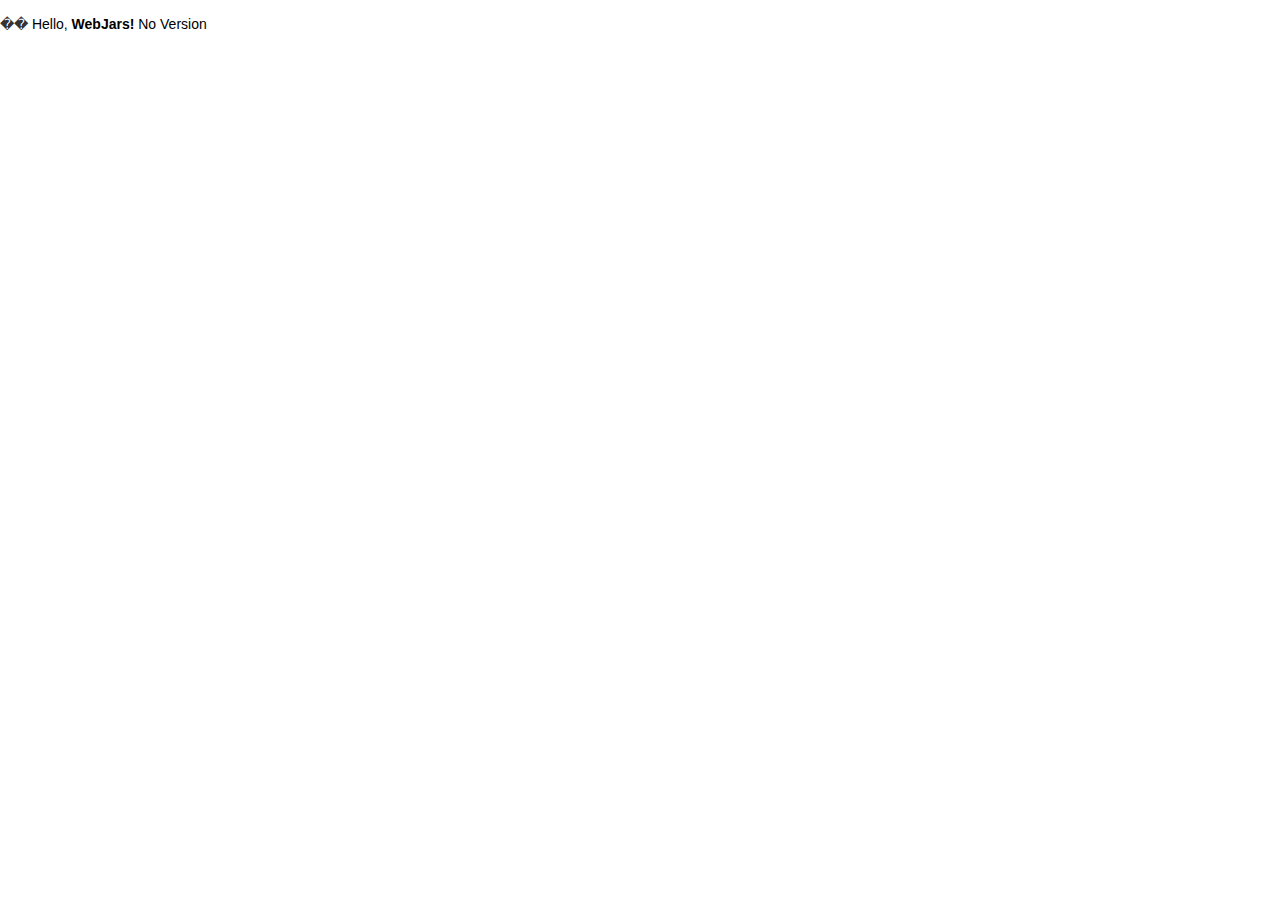
<file: bfjc/src/main/resources/static/webJars.html>
<!DOCTYPE html>
<html>  
    <head>  
        <!-- <script src="/webjars/jquery/jquery.min.js"></script>   
		<script src="/webjars/bootstrap/js/bootstrap.min.js"></script> 
		  <script src="/webjars/angularjs/angularjs.min.js"></script>
		<script src="/webjars/angular-ui-bootstrap/ui-bootstrap.min.js"></script>
         -->
          <script src="js/layui/layui.js"></script>
        <title>WebJars Demo</title>  
        <link rel="stylesheet" href="js/layui/css/layui.css" />  
    </head>  
    <body>  
        <div class="container"><br/>  
            <div class="alert alert-success">  
                <a href="#" class="close" data-dismiss="alert" aria-label="close">��</a>  
                Hello, <strong>WebJars!</strong> No Version 
            </div>  
        </div>  
    </body>  
</html>
</file>
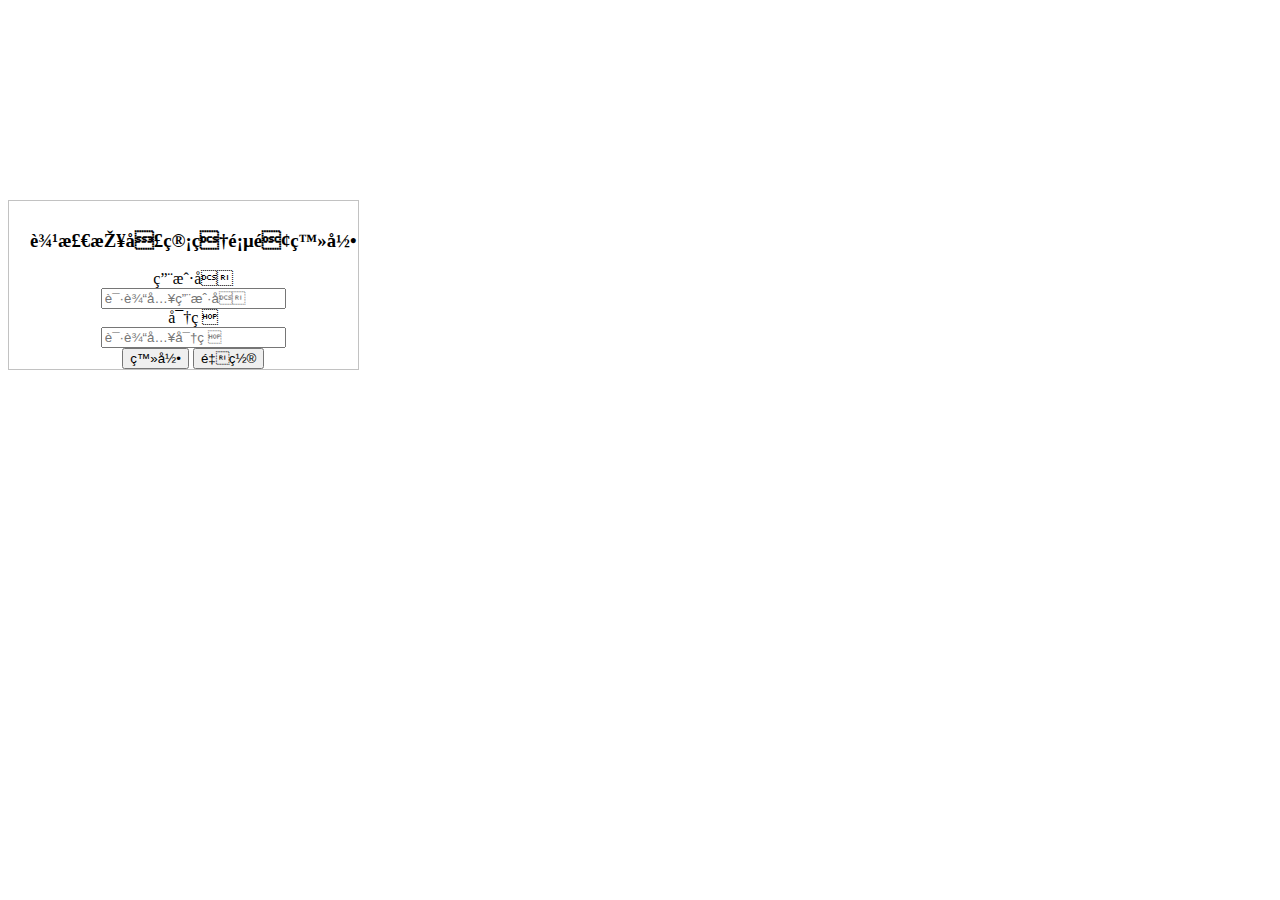
<file: bfjc/src/main/resources/templates/login.html>
<!DOCTYPE html>
<html xmlns:th="http://www.thymeleaf.org">
<head>
<meta content="text/html;charset=UTF-8" />
<meta http-equiv="X-UA_Compatible" content="IE=edge" />
<meta name="viewport" content="width=device-width,initial-scale=1" />

<title>登录页面</title>
<link th:href="@{/js/layui/css/layui.css}" rel="stylesheet" />
<script th:src="@{/js/layui/layui.js}"></script>
</head>
<body style="padding-top:15%;">
<div class="clear box layui-main layui-bg-gray" style="width:26%;text-align:center;border:1px solid #C2C2C2;padding-top:10px;padding-left:20px">
<form class="layui-form layui-form-pane" action="">
  <div class="layui-form-item">
      <h3>边检接口管理页面登录</h3>
  </div>
  <div class="layui-form-item">
    <label class="layui-form-label">用户名</label>
    <div class="layui-input-inline">
      <input type="text" name="userName" lay-verify="required|userName" autocomplete="off" placeholder="请输入用户名" class="layui-input"/>
    </div>
  </div>
  <div class="layui-form-item">
    <label class="layui-form-label">密码</label>
    <div class="layui-input-inline">
      <input type="password" name="pwd" lay-verify="required|pwd" autocomplete="off" placeholder="请输入密码" class="layui-input"/>
    </div>
  </div>  
	<div class="layui-form-item">
      <button  type="button" class="layui-btn btn-submit"  lay-submit="" lay-filter="commit">登录</button>
      <button type="reset" class="layui-btn layui-btn-danger btn-reset">重置</button>
  </div>  
  </form>
  </div>
  <script th:inline="javascript">
layui.use(['form'], function(){
  var form = layui.form,layer = layui.layer,$ = layui.$;
  //监听提交登录
  form.on('submit(commit)', function(formData){
	  $.ajax({
		  type: 'POST',
		  url: '../login',		  
		  dataType: 'json',
		  data: formData.field,
		  success: function(rs){
			  layer.alert(rs.message, {  
			      title: '登录信息'  
			  }) ;
			  if(rs.code=="001"){
				  location.href = "../";
			  }
			  
			   
		  }
		});
	    return false;	
  });
  
  //自定义验证规则
  form.verify({
	userName: function(value){
      if(value.length > 20){
        return '最多20个字符啊';
      }
    },
    pwd: [/(.+){3,12}$/, '密码必须3到12位']

  });

  
});
</script>
</body>
</html>
</file>
<file: bfjc/src/main/resources/static/js/layui/css/layui.css>
/** layui-v2.2.5 MIT License By https://www.layui.com */
 .layui-inline,img{display:inline-block;vertical-align:middle}h1,h2,h3,h4,h5,h6{font-weight:400}.layui-edge,.layui-header,.layui-inline,.layui-main{position:relative}.layui-btn,.layui-edge,.layui-inline,img{vertical-align:middle}.layui-btn,.layui-disabled,.layui-icon,.layui-unselect{-webkit-user-select:none;-ms-user-select:none;-moz-user-select:none}blockquote,body,button,dd,div,dl,dt,form,h1,h2,h3,h4,h5,h6,input,li,ol,p,pre,td,textarea,th,ul{margin:0;padding:0;-webkit-tap-highlight-color:rgba(0,0,0,0)}a:active,a:hover{outline:0}img{border:none}li{list-style:none}table{border-collapse:collapse;border-spacing:0}h4,h5,h6{font-size:100%}button,input,optgroup,option,select,textarea{font-family:inherit;font-size:inherit;font-style:inherit;font-weight:inherit;outline:0}pre{white-space:pre-wrap;white-space:-moz-pre-wrap;white-space:-pre-wrap;white-space:-o-pre-wrap;word-wrap:break-word}body{line-height:24px;font:14px Helvetica Neue,Helvetica,PingFang SC,\5FAE\8F6F\96C5\9ED1,Tahoma,Arial,sans-serif}hr{height:1px;margin:10px 0;border:0;clear:both}a{color:#333;text-decoration:none}a:hover{color:#777}a cite{font-style:normal;*cursor:pointer}.layui-border-box,.layui-border-box *{box-sizing:border-box}.layui-box,.layui-box *{box-sizing:content-box}.layui-clear{clear:both;*zoom:1}.layui-clear:after{content:'\20';clear:both;*zoom:1;display:block;height:0}.layui-inline{*display:inline;*zoom:1}.layui-edge{display:inline-block;width:0;height:0;border-width:6px;border-style:dashed;border-color:transparent;overflow:hidden}.layui-edge-top{top:-4px;border-bottom-color:#999;border-bottom-style:solid}.layui-edge-right{border-left-color:#999;border-left-style:solid}.layui-edge-bottom{top:2px;border-top-color:#999;border-top-style:solid}.layui-edge-left{border-right-color:#999;border-right-style:solid}.layui-elip{text-overflow:ellipsis;overflow:hidden;white-space:nowrap}.layui-disabled,.layui-disabled:hover{color:#d2d2d2!important;cursor:not-allowed!important}.layui-circle{border-radius:100%}.layui-show{display:block!important}.layui-hide{display:none!important}@font-face{font-family:layui-icon;src:url(../font/iconfont.eot?v=220);src:url(../font/iconfont.eot?v=220#iefix) format('embedded-opentype'),url(../font/iconfont.svg?v=220#iconfont) format('svg'),url(../font/iconfont.woff?v=220) format('woff'),url(../font/iconfont.ttf?v=220) format('truetype')}.layui-icon{font-family:layui-icon!important;font-size:16px;font-style:normal;-webkit-font-smoothing:antialiased;-moz-osx-font-smoothing:grayscale}.layui-icon-duihua:before{content:"\e611"}.layui-icon-shezhi:before{content:"\e614"}.layui-icon-yinshenim:before{content:"\e60f"}.layui-icon-search:before{content:"\e615"}.layui-icon-fenxiang1:before{content:"\e641"}.layui-icon-shezhi1:before{content:"\e620"}.layui-icon-yinqing:before{content:"\e628"}.layui-icon-yuejuancuohao:before{content:"\1006"}.layui-icon-cuo:before{content:"\1007"}.layui-icon-baobiao:before{content:"\e629"}.layui-icon-star:before{content:"\e600"}.layui-icon-yuandian:before{content:"\e617"}.layui-icon-chat:before{content:"\e606"}.layui-icon-logo:before{content:"\e609"}.layui-icon-list:before{content:"\e60a"}.layui-icon-tubiao:before{content:"\e62c"}.layui-icon-right:before{content:"\1005"}.layui-icon-huanfu2:before{content:"\e61b"}.layui-icon-On-line:before{content:"\e610"}.layui-icon-biaoge:before{content:"\e62d"}.layui-icon-youyou:before{content:"\e602"}.layui-icon-zuozuo:before{content:"\e603"}.layui-icon-cart-simple:before{content:"\e698"}.layui-icon-cry:before{content:"\e69c"}.layui-icon-smile:before{content:"\e6af"}.layui-icon-survey:before{content:"\e6b2"}.layui-icon-tree:before{content:"\e62e"}.layui-icon-iconfont17:before{content:"\e62f"}.layui-icon-tianjia:before{content:"\e61f"}.layui-icon-xiazai:before{content:"\e601"}.layui-icon-xuanzemoban48:before{content:"\e630"}.layui-icon-gongju:before{content:"\e631"}.layui-icon-face-surprised:before{content:"\e664"}.layui-icon-bianji:before{content:"\e642"}.layui-icon-speaker:before{content:"\e645"}.layui-icon-xiangxia:before{content:"\e61a"}.layui-icon-wenjian:before{content:"\e621"}.layui-icon-layouts:before{content:"\e632"}.layui-icon-duigou:before{content:"\e618"}.layui-icon-tianjia1:before{content:"\e608"}.layui-icon-yaoyaozhibofanye:before{content:"\e633"}.layui-icon-read:before{content:"\e705"}.layui-icon-404:before{content:"\e61c"}.layui-icon-lunbozutu:before{content:"\e634"}.layui-icon-help:before{content:"\e607"}.layui-icon-daima1:before{content:"\e635"}.layui-icon-jinshui:before{content:"\e636"}.layui-icon-find-fill:before{content:"\e670"}.layui-icon-about:before{content:"\e60b"}.layui-icon-location:before{content:"\e715"}.layui-icon-xiangshang:before{content:"\e619"}.layui-icon-pause:before{content:"\e651"}.layui-icon-riqi:before{content:"\e637"}.layui-icon-uploadfile:before{content:"\e61d"}.layui-icon-delete:before{content:"\e640"}.layui-icon-play:before{content:"\e652"}.layui-icon-top:before{content:"\e604"}.layui-icon-haoyouqingqiu:before{content:"\e612"}.layui-icon-weibiaoti1:before{content:"\e605"}.layui-icon-chuangkou:before{content:"\e638"}.layui-icon-comiisbiaoqing:before{content:"\e60c"}.layui-icon-zhengque:before{content:"\e616"}.layui-icon-dollar:before{content:"\e659"}.layui-icon-iconfontwodehaoyou:before{content:"\e613"}.layui-icon-wenjianxiazai:before{content:"\e61e"}.layui-icon-tupian:before{content:"\e60d"}.layui-icon-lianjie:before{content:"\e64c"}.layui-icon-diamond:before{content:"\e735"}.layui-icon-jilu:before{content:"\e60e"}.layui-icon-liucheng:before{content:"\e622"}.layui-icon-fontstrikethrough:before{content:"\e64f"}.layui-icon-unlink:before{content:"\e64d"}.layui-icon-bianjiwenzi:before{content:"\e639"}.layui-icon-sanjiao:before{content:"\e623"}.layui-icon-danxuankuanghouxuan:before{content:"\e63f"}.layui-icon-danxuankuangxuanzhong:before{content:"\e643"}.layui-icon-juzhongduiqi:before{content:"\e647"}.layui-icon-youduiqi:before{content:"\e648"}.layui-icon-zuoduiqi:before{content:"\e649"}.layui-icon-gongsisvgtubiaozongji22:before{content:"\e626"}.layui-icon-gongsisvgtubiaozongji23:before{content:"\e627"}.layui-icon-refresh-2:before{content:"\1002"}.layui-icon-loading-1:before{content:"\e63e"}.layui-icon-return:before{content:"\e65c"}.layui-icon-jiacu:before{content:"\e62b"}.layui-icon-uploading:before{content:"\e67c"}.layui-icon-liaotianduihuaimgoutong:before{content:"\e63a"}.layui-icon-video:before{content:"\e6ed"}.layui-icon-headset:before{content:"\e6fc"}.layui-icon-wenjianjiafan:before{content:"\e624"}.layui-icon-shouji:before{content:"\e63b"}.layui-icon-tianjia2:before{content:"\e654"}.layui-icon-wenjianjia:before{content:"\e7a0"}.layui-icon-biaoqing:before{content:"\e650"}.layui-icon-html:before{content:"\e64b"}.layui-icon-biaodan:before{content:"\e63c"}.layui-icon-cart:before{content:"\e657"}.layui-icon-camera-fill:before{content:"\e65d"}.layui-icon-25:before{content:"\e62a"}.layui-icon-emwdaima:before{content:"\e64e"}.layui-icon-fire:before{content:"\e756"}.layui-icon-set:before{content:"\e716"}.layui-icon-zitixiahuaxian:before{content:"\e646"}.layui-icon-sanjiao1:before{content:"\e625"}.layui-icon-tips:before{content:"\e702"}.layui-icon-tupian-copy-copy:before{content:"\e64a"}.layui-icon-more-vertical:before{content:"\e671"}.layui-icon-zhuti2:before{content:"\e66c"}.layui-icon-loading:before{content:"\e63d"}.layui-icon-xieti:before{content:"\e644"}.layui-icon-refresh-1:before{content:"\e666"}.layui-icon-rmb:before{content:"\e65e"}.layui-icon-home:before{content:"\e68e"}.layui-icon-user:before{content:"\e770"}.layui-icon-notice:before{content:"\e667"}.layui-icon-voice:before{content:"\e688"}.layui-icon-download:before{content:"\e681"}.layui-icon-snowflake:before{content:"\e6b1"}.layui-icon-yemian1:before{content:"\e655"}.layui-icon-template:before{content:"\e663"}.layui-icon-auz:before{content:"\e672"}.layui-icon-console:before{content:"\e665"}.layui-icon-app:before{content:"\e653"}.layui-icon-xiayiye:before{content:"\e65a"}.layui-icon-website:before{content:"\e7ae"}.layui-icon-xiayiye1:before{content:"\e65b"}.layui-icon-component:before{content:"\e857"}.layui-icon-more:before{content:"\e65f"}.layui-icon-shrink-right:before{content:"\e668"}.layui-icon-spread-left:before{content:"\e66b"}.layui-icon-camera:before{content:"\e660"}.layui-icon-note:before{content:"\e66e"}.layui-icon-refresh:before{content:"\e669"}.layui-icon-nv:before{content:"\e661"}.layui-icon-nan:before{content:"\e662"}.layui-icon-senior:before{content:"\e674"}.layui-icon-theme:before{content:"\e66a"}.layui-icon-tread:before{content:"\e6c5"}.layui-icon-praise:before{content:"\e6c6"}.layui-icon-star-fill:before{content:"\e658"}.layui-icon-template-1:before{content:"\e656"}.layui-icon-loading-2:before{content:"\e66d"}.layui-main{width:1140px;margin:0 auto}.layui-header{z-index:1000;height:60px}.layui-header a:hover{transition:all .5s;-webkit-transition:all .5s}.layui-side{position:fixed;top:0;bottom:0;z-index:999;width:200px;overflow-x:hidden}.layui-side-scroll{width:220px;height:100%;overflow-x:hidden}.layui-body{position:absolute;left:0px;right:0;top:0;bottom:0;z-index:998;width:auto;overflow:hidden;overflow-y:auto;overflow-x:auto;box-sizing:border-box}.layui-layout-body{overflow:hidden}.layui-layout-admin .layui-header{background-color:#23262E}.layui-layout-admin .layui-side{top:60px;width:200px;overflow-x:hidden}.layui-layout-admin .layui-body{top:60px;bottom:44px}.layui-layout-admin .layui-main{width:auto;margin:0 15px}.layui-layout-admin .layui-footer{position:fixed;left:0px;right:0;bottom:0;height:44px;line-height:44px;padding:0 15px;background-color:#eee}.layui-layout-admin .layui-logo{position:absolute;left:0;top:0;width:200px;height:100%;line-height:60px;text-align:center;color:#009688;font-size:16px}.layui-layout-admin .layui-header .layui-nav{background:0 0}.layui-layout-left{position:absolute!important;left:200px;top:0}.layui-layout-right{position:absolute!important;right:0;top:0}.layui-container{position:relative;margin:0 auto;padding:0 15px;box-sizing:border-box}.layui-fluid{position:relative;margin:0 auto;padding:0 15px}.layui-row:after,.layui-row:before{content:'';display:block;clear:both}.layui-col-lg1,.layui-col-lg10,.layui-col-lg11,.layui-col-lg12,.layui-col-lg2,.layui-col-lg3,.layui-col-lg4,.layui-col-lg5,.layui-col-lg6,.layui-col-lg7,.layui-col-lg8,.layui-col-lg9,.layui-col-md1,.layui-col-md10,.layui-col-md11,.layui-col-md12,.layui-col-md2,.layui-col-md3,.layui-col-md4,.layui-col-md5,.layui-col-md6,.layui-col-md7,.layui-col-md8,.layui-col-md9,.layui-col-sm1,.layui-col-sm10,.layui-col-sm11,.layui-col-sm12,.layui-col-sm2,.layui-col-sm3,.layui-col-sm4,.layui-col-sm5,.layui-col-sm6,.layui-col-sm7,.layui-col-sm8,.layui-col-sm9,.layui-col-xs1,.layui-col-xs10,.layui-col-xs11,.layui-col-xs12,.layui-col-xs2,.layui-col-xs3,.layui-col-xs4,.layui-col-xs5,.layui-col-xs6,.layui-col-xs7,.layui-col-xs8,.layui-col-xs9{position:relative;display:block;box-sizing:border-box}.layui-col-xs1,.layui-col-xs10,.layui-col-xs11,.layui-col-xs12,.layui-col-xs2,.layui-col-xs3,.layui-col-xs4,.layui-col-xs5,.layui-col-xs6,.layui-col-xs7,.layui-col-xs8,.layui-col-xs9{float:left}.layui-col-xs1{width:8.33333333%}.layui-col-xs2{width:16.66666667%}.layui-col-xs3{width:25%}.layui-col-xs4{width:33.33333333%}.layui-col-xs5{width:41.66666667%}.layui-col-xs6{width:50%}.layui-col-xs7{width:58.33333333%}.layui-col-xs8{width:66.66666667%}.layui-col-xs9{width:75%}.layui-col-xs10{width:83.33333333%}.layui-col-xs11{width:91.66666667%}.layui-col-xs12{width:100%}.layui-col-xs-offset1{margin-left:8.33333333%}.layui-col-xs-offset2{margin-left:16.66666667%}.layui-col-xs-offset3{margin-left:25%}.layui-col-xs-offset4{margin-left:33.33333333%}.layui-col-xs-offset5{margin-left:41.66666667%}.layui-col-xs-offset6{margin-left:50%}.layui-col-xs-offset7{margin-left:58.33333333%}.layui-col-xs-offset8{margin-left:66.66666667%}.layui-col-xs-offset9{margin-left:75%}.layui-col-xs-offset10{margin-left:83.33333333%}.layui-col-xs-offset11{margin-left:91.66666667%}.layui-col-xs-offset12{margin-left:100%}@media screen and (max-width:768px){.layui-hide-xs{display:none!important}.layui-show-xs-block{display:block!important}.layui-show-xs-inline{display:inline!important}.layui-show-xs-inline-block{display:inline-block!important}}@media screen and (min-width:768px){.layui-container{width:750px}.layui-hide-sm{display:none!important}.layui-show-sm-block{display:block!important}.layui-show-sm-inline{display:inline!important}.layui-show-sm-inline-block{display:inline-block!important}.layui-col-sm1,.layui-col-sm10,.layui-col-sm11,.layui-col-sm12,.layui-col-sm2,.layui-col-sm3,.layui-col-sm4,.layui-col-sm5,.layui-col-sm6,.layui-col-sm7,.layui-col-sm8,.layui-col-sm9{float:left}.layui-col-sm1{width:8.33333333%}.layui-col-sm2{width:16.66666667%}.layui-col-sm3{width:25%}.layui-col-sm4{width:33.33333333%}.layui-col-sm5{width:41.66666667%}.layui-col-sm6{width:50%}.layui-col-sm7{width:58.33333333%}.layui-col-sm8{width:66.66666667%}.layui-col-sm9{width:75%}.layui-col-sm10{width:83.33333333%}.layui-col-sm11{width:91.66666667%}.layui-col-sm12{width:100%}.layui-col-sm-offset1{margin-left:8.33333333%}.layui-col-sm-offset2{margin-left:16.66666667%}.layui-col-sm-offset3{margin-left:25%}.layui-col-sm-offset4{margin-left:33.33333333%}.layui-col-sm-offset5{margin-left:41.66666667%}.layui-col-sm-offset6{margin-left:50%}.layui-col-sm-offset7{margin-left:58.33333333%}.layui-col-sm-offset8{margin-left:66.66666667%}.layui-col-sm-offset9{margin-left:75%}.layui-col-sm-offset10{margin-left:83.33333333%}.layui-col-sm-offset11{margin-left:91.66666667%}.layui-col-sm-offset12{margin-left:100%}}@media screen and (min-width:992px){.layui-container{width:970px}.layui-hide-md{display:none!important}.layui-show-md-block{display:block!important}.layui-show-md-inline{display:inline!important}.layui-show-md-inline-block{display:inline-block!important}.layui-col-md1,.layui-col-md10,.layui-col-md11,.layui-col-md12,.layui-col-md2,.layui-col-md3,.layui-col-md4,.layui-col-md5,.layui-col-md6,.layui-col-md7,.layui-col-md8,.layui-col-md9{float:left}.layui-col-md1{width:8.33333333%}.layui-col-md2{width:16.66666667%}.layui-col-md3{width:25%}.layui-col-md4{width:33.33333333%}.layui-col-md5{width:41.66666667%}.layui-col-md6{width:50%}.layui-col-md7{width:58.33333333%}.layui-col-md8{width:66.66666667%}.layui-col-md9{width:75%}.layui-col-md10{width:83.33333333%}.layui-col-md11{width:91.66666667%}.layui-col-md12{width:100%}.layui-col-md-offset1{margin-left:8.33333333%}.layui-col-md-offset2{margin-left:16.66666667%}.layui-col-md-offset3{margin-left:25%}.layui-col-md-offset4{margin-left:33.33333333%}.layui-col-md-offset5{margin-left:41.66666667%}.layui-col-md-offset6{margin-left:50%}.layui-col-md-offset7{margin-left:58.33333333%}.layui-col-md-offset8{margin-left:66.66666667%}.layui-col-md-offset9{margin-left:75%}.layui-col-md-offset10{margin-left:83.33333333%}.layui-col-md-offset11{margin-left:91.66666667%}.layui-col-md-offset12{margin-left:100%}}@media screen and (min-width:1200px){.layui-container{width:1170px}.layui-hide-lg{display:none!important}.layui-show-lg-block{display:block!important}.layui-show-lg-inline{display:inline!important}.layui-show-lg-inline-block{display:inline-block!important}.layui-col-lg1,.layui-col-lg10,.layui-col-lg11,.layui-col-lg12,.layui-col-lg2,.layui-col-lg3,.layui-col-lg4,.layui-col-lg5,.layui-col-lg6,.layui-col-lg7,.layui-col-lg8,.layui-col-lg9{float:left}.layui-col-lg1{width:8.33333333%}.layui-col-lg2{width:16.66666667%}.layui-col-lg3{width:25%}.layui-col-lg4{width:33.33333333%}.layui-col-lg5{width:41.66666667%}.layui-col-lg6{width:50%}.layui-col-lg7{width:58.33333333%}.layui-col-lg8{width:66.66666667%}.layui-col-lg9{width:75%}.layui-col-lg10{width:83.33333333%}.layui-col-lg11{width:91.66666667%}.layui-col-lg12{width:100%}.layui-col-lg-offset1{margin-left:8.33333333%}.layui-col-lg-offset2{margin-left:16.66666667%}.layui-col-lg-offset3{margin-left:25%}.layui-col-lg-offset4{margin-left:33.33333333%}.layui-col-lg-offset5{margin-left:41.66666667%}.layui-col-lg-offset6{margin-left:50%}.layui-col-lg-offset7{margin-left:58.33333333%}.layui-col-lg-offset8{margin-left:66.66666667%}.layui-col-lg-offset9{margin-left:75%}.layui-col-lg-offset10{margin-left:83.33333333%}.layui-col-lg-offset11{margin-left:91.66666667%}.layui-col-lg-offset12{margin-left:100%}}.layui-col-space1{margin:-.5px}.layui-col-space1>*{padding:.5px}.layui-col-space3{margin:-1.5px}.layui-col-space3>*{padding:1.5px}.layui-col-space5{margin:-2.5px}.layui-col-space5>*{padding:2.5px}.layui-col-space8{margin:-3.5px}.layui-col-space8>*{padding:3.5px}.layui-col-space10{margin:-5px}.layui-col-space10>*{padding:5px}.layui-col-space12{margin:-6px}.layui-col-space12>*{padding:6px}.layui-col-space15{margin:-7.5px}.layui-col-space15>*{padding:7.5px}.layui-col-space18{margin:-9px}.layui-col-space18>*{padding:9px}.layui-col-space20{margin:-10px}.layui-col-space20>*{padding:10px}.layui-col-space22{margin:-11px}.layui-col-space22>*{padding:11px}.layui-col-space25{margin:-12.5px}.layui-col-space25>*{padding:12.5px}.layui-col-space30{margin:-15px}.layui-col-space30>*{padding:15px}.layui-btn,.layui-input,.layui-select,.layui-textarea,.layui-upload-button{outline:0;-webkit-appearance:none;transition:all .3s;-webkit-transition:all .3s;box-sizing:border-box}.layui-elem-quote{margin-bottom:10px;padding:15px;line-height:22px;border-left:5px solid #009688;border-radius:0 2px 2px 0;background-color:#f2f2f2}.layui-quote-nm{border-style:solid;border-width:1px 1px 1px 5px;background:0 0}.layui-elem-field{margin-bottom:10px;padding:0;border-width:1px;border-style:solid}.layui-elem-field legend{margin-left:20px;padding:0 10px;font-size:20px;font-weight:300}.layui-field-title{margin:10px 0 20px;border-width:1px 0 0}.layui-field-box{padding:10px 15px}.layui-field-title .layui-field-box{padding:10px 0}.layui-progress{position:relative;height:6px;border-radius:20px;background-color:#e2e2e2}.layui-progress-bar{position:absolute;left:0;top:0;width:0;max-width:100%;height:6px;border-radius:20px;text-align:right;background-color:#5FB878;transition:all .3s;-webkit-transition:all .3s}.layui-progress-big,.layui-progress-big .layui-progress-bar{height:18px;line-height:18px}.layui-progress-text{position:relative;top:-20px;line-height:18px;font-size:12px;color:#666}.layui-progress-big .layui-progress-text{position:static;padding:0 10px;color:#fff}.layui-collapse{border-width:1px;border-style:solid;border-radius:2px}.layui-colla-content,.layui-colla-item{border-top-width:1px;border-top-style:solid}.layui-colla-item:first-child{border-top:none}.layui-colla-title{position:relative;height:42px;line-height:42px;padding:0 15px 0 35px;color:#333;background-color:#f2f2f2;cursor:pointer;font-size:14px}.layui-colla-content{display:none;padding:10px 15px;line-height:22px;color:#666}.layui-colla-icon{position:absolute;left:15px;top:0;font-size:14px}.layui-card-body,.layui-card-header,.layui-form-label,.layui-form-mid,.layui-form-select,.layui-input-block,.layui-input-inline,.layui-textarea{position:relative}.layui-card{margin-bottom:15px;border-radius:2px;background-color:#fff;box-shadow:0 1px 2px 0 rgba(0,0,0,.05)}.layui-card:last-child{margin-bottom:0}.layui-card-header{height:42px;line-height:42px;padding:0 15px;border-bottom:1px solid #f6f6f6;color:#333;border-radius:2px 2px 0 0;font-size:14px}.layui-bg-black,.layui-bg-blue,.layui-bg-cyan,.layui-bg-green,.layui-bg-orange,.layui-bg-red{color:#fff!important}.layui-card-body{padding:10px 15px;line-height:24px}.layui-card-body .layui-table{margin:5px 0}.layui-card .layui-tab{margin:0}.layui-panel-window{position:relative;padding:15px;border-radius:0;border-top:5px solid #E6E6E6;background-color:#fff}.layui-bg-red{background-color:#FF5722!important}.layui-bg-orange{background-color:#FFB800!important}.layui-bg-green{background-color:#009688!important}.layui-bg-cyan{background-color:#2F4056!important}.layui-bg-blue{background-color:#1E9FFF!important}.layui-bg-black{background-color:#393D49!important}.layui-bg-gray{background-color:#eee!important;color:#666!important}.layui-badge-rim,.layui-colla-content,.layui-colla-item,.layui-collapse,.layui-elem-field,.layui-form-pane .layui-form-item[pane],.layui-form-pane .layui-form-label,.layui-input,.layui-layedit,.layui-layedit-tool,.layui-quote-nm,.layui-select,.layui-tab-bar,.layui-tab-card,.layui-tab-title,.layui-tab-title .layui-this:after,.layui-textarea{border-color:#e6e6e6}.layui-timeline-item:before,hr{background-color:#e6e6e6}.layui-text{line-height:22px;font-size:14px;color:#666}.layui-text h1,.layui-text h2,.layui-text h3{font-weight:500;color:#333}.layui-text h1{font-size:30px}.layui-text h2{font-size:24px}.layui-text h3{font-size:18px}.layui-text a:not(.layui-btn){color:#01AAED}.layui-text a:not(.layui-btn):hover{text-decoration:underline}.layui-text ul{padding:5px 0 5px 15px}.layui-text ul li{margin-top:5px;list-style-type:disc}.layui-text em,.layui-word-aux{color:#999!important;padding:0 5px!important}.layui-btn{display:inline-block;height:38px;line-height:38px;padding:0 18px;background-color:#009688;color:#fff;white-space:nowrap;text-align:center;font-size:14px;border:none;border-radius:2px;cursor:pointer}.layui-btn:hover{opacity:.8;filter:alpha(opacity=80);color:#fff}.layui-btn:active{opacity:1;filter:alpha(opacity=100)}.layui-btn+.layui-btn{margin-left:10px}.layui-btn-container{font-size:0}.layui-btn-container .layui-btn{margin-right:10px;margin-bottom:10px}.layui-btn-container .layui-btn+.layui-btn{margin-left:0}.layui-table .layui-btn-container .layui-btn{margin-bottom:9px}.layui-btn-radius{border-radius:100px}.layui-btn .layui-icon{margin-right:3px;font-size:18px;vertical-align:bottom;vertical-align:middle\9}.layui-btn-primary{border:1px solid #C9C9C9;background-color:#fff;color:#555}.layui-btn-primary:hover{border-color:#009688;color:#333}.layui-btn-normal{background-color:#1E9FFF}.layui-btn-warm{background-color:#FFB800}.layui-btn-danger{background-color:#FF5722}.layui-btn-disabled,.layui-btn-disabled:active,.layui-btn-disabled:hover{border:1px solid #e6e6e6;background-color:#FBFBFB;color:#C9C9C9;cursor:not-allowed;opacity:1}.layui-btn-lg{height:44px;line-height:44px;padding:0 25px;font-size:16px}.layui-btn-sm{height:30px;line-height:30px;padding:0 10px;font-size:12px}.layui-btn-sm i{font-size:16px!important}.layui-btn-xs{height:22px;line-height:22px;padding:0 5px;font-size:12px}.layui-btn-xs i{font-size:14px!important}.layui-btn-group{display:inline-block;vertical-align:middle;font-size:0}.layui-btn-group .layui-btn{margin-left:0!important;margin-right:0!important;border-left:1px solid rgba(255,255,255,.5);border-radius:0}.layui-btn-group .layui-btn-primary{border-left:none}.layui-btn-group .layui-btn-primary:hover{border-color:#C9C9C9;color:#009688}.layui-btn-group .layui-btn:first-child{border-left:none;border-radius:2px 0 0 2px}.layui-btn-group .layui-btn-primary:first-child{border-left:1px solid #c9c9c9}.layui-btn-group .layui-btn:last-child{border-radius:0 2px 2px 0}.layui-btn-group .layui-btn+.layui-btn{margin-left:0}.layui-btn-group+.layui-btn-group{margin-left:10px}.layui-btn-fluid{width:100%}.layui-input,.layui-select,.layui-textarea{height:38px;line-height:1.3;line-height:38px\9;border-width:1px;border-style:solid;background-color:#fff;border-radius:2px}.layui-input::-webkit-input-placeholder,.layui-select::-webkit-input-placeholder,.layui-textarea::-webkit-input-placeholder{line-height:1.3}.layui-input,.layui-textarea{display:block;width:100%;padding-left:10px}.layui-input:hover,.layui-textarea:hover{border-color:#D2D2D2!important}.layui-input:focus,.layui-textarea:focus{border-color:#C9C9C9!important}.layui-textarea{min-height:100px;height:auto;line-height:20px;padding:6px 10px;resize:vertical}.layui-select{padding:0 10px}.layui-form input[type=checkbox],.layui-form input[type=radio],.layui-form select{display:none}.layui-form [lay-ignore]{display:initial}.layui-form-item{margin-bottom:15px;clear:both;*zoom:1}.layui-form-item:after{content:'\20';clear:both;*zoom:1;display:block;height:0}.layui-form-label{float:left;display:block;padding:9px 15px;width:80px;font-weight:400;line-height:20px;text-align:right}.layui-form-label-col{display:block;float:none;padding:9px 0;line-height:20px;text-align:left}.layui-form-item .layui-inline{margin-bottom:5px;margin-right:10px}.layui-input-block{margin-left:110px;min-height:36px}.layui-input-inline{display:inline-block;vertical-align:middle}.layui-form-item .layui-input-inline{float:left;width:190px;margin-right:10px}.layui-form-text .layui-input-inline{width:auto}.layui-form-mid{float:left;display:block;padding:9px 0!important;line-height:20px;margin-right:10px}.layui-form-danger+.layui-form-select .layui-input,.layui-form-danger:focus{border-color:#FF5722!important}.layui-form-select .layui-input{padding-right:30px;cursor:pointer}.layui-form-select .layui-edge{position:absolute;right:10px;top:50%;margin-top:-3px;cursor:pointer;border-width:6px;border-top-color:#c2c2c2;border-top-style:solid;transition:all .3s;-webkit-transition:all .3s}.layui-form-select dl{display:none;position:absolute;left:0;top:42px;padding:5px 0;z-index:999;min-width:100%;border:1px solid #d2d2d2;max-height:300px;overflow-y:auto;background-color:#fff;border-radius:2px;box-shadow:0 2px 4px rgba(0,0,0,.12);box-sizing:border-box}.layui-form-select dl dd,.layui-form-select dl dt{padding:0 10px;line-height:36px;white-space:nowrap;overflow:hidden;text-overflow:ellipsis}.layui-form-select dl dt{font-size:12px;color:#999}.layui-form-select dl dd{cursor:pointer}.layui-form-select dl dd:hover{background-color:#f2f2f2}.layui-form-select .layui-select-group dd{padding-left:20px}.layui-form-select dl dd.layui-select-tips{padding-left:10px!important;color:#999}.layui-form-select dl dd.layui-this{background-color:#5FB878;color:#fff}.layui-form-checkbox,.layui-form-select dl dd.layui-disabled{background-color:#fff}.layui-form-selected dl{display:block}.layui-form-checkbox,.layui-form-checkbox *,.layui-form-switch{display:inline-block;vertical-align:middle}.layui-form-selected .layui-edge{margin-top:-9px;-webkit-transform:rotate(180deg);transform:rotate(180deg);margin-top:-3px\9}:root .layui-form-selected .layui-edge{margin-top:-9px\0/IE9}.layui-form-selectup dl{top:auto;bottom:42px}.layui-select-none{margin:5px 0;text-align:center;color:#999}.layui-select-disabled .layui-disabled{border-color:#eee!important}.layui-select-disabled .layui-edge{border-top-color:#d2d2d2}.layui-form-checkbox{position:relative;height:30px;line-height:28px;margin-right:10px;padding-right:30px;border:1px solid #d2d2d2;cursor:pointer;font-size:0;border-radius:2px;-webkit-transition:.1s linear;transition:.1s linear;box-sizing:border-box}.layui-form-checkbox:hover{border:1px solid #c2c2c2}.layui-form-checkbox span{padding:0 10px;height:100%;font-size:14px;background-color:#d2d2d2;color:#fff;overflow:hidden;white-space:nowrap;text-overflow:ellipsis}.layui-form-checkbox:hover span{background-color:#c2c2c2}.layui-form-checkbox i{position:absolute;right:0;width:30px;color:#fff;font-size:20px;text-align:center}.layui-form-checkbox:hover i{color:#c2c2c2}.layui-form-checked,.layui-form-checked:hover{border-color:#5FB878}.layui-form-checked span,.layui-form-checked:hover span{background-color:#5FB878}.layui-form-checked i,.layui-form-checked:hover i{color:#5FB878}.layui-form-item .layui-form-checkbox{margin-top:4px}.layui-form-checkbox[lay-skin=primary]{height:auto!important;line-height:normal!important;border:none!important;margin-right:0;padding-right:0;background:0 0}.layui-form-checkbox[lay-skin=primary] span{float:right;padding-right:15px;line-height:18px;background:0 0;color:#666}.layui-form-checkbox[lay-skin=primary] i{position:relative;top:0;width:16px;height:16px;line-height:16px;border:1px solid #d2d2d2;font-size:12px;border-radius:2px;background-color:#fff;-webkit-transition:.1s linear;transition:.1s linear}.layui-form-checkbox[lay-skin=primary]:hover i{border-color:#5FB878;color:#fff}.layui-form-checked[lay-skin=primary] i{border-color:#5FB878;background-color:#5FB878;color:#fff}.layui-checkbox-disbaled[lay-skin=primary] span{background:0 0!important;color:#c2c2c2}.layui-checkbox-disbaled[lay-skin=primary]:hover i{border-color:#d2d2d2}.layui-form-item .layui-form-checkbox[lay-skin=primary]{margin-top:10px}.layui-form-switch{position:relative;height:22px;line-height:22px;width:42px;padding:0 5px;margin-top:8px;border:1px solid #d2d2d2;border-radius:20px;cursor:pointer;background-color:#fff;-webkit-transition:.1s linear;transition:.1s linear}.layui-form-switch i{position:absolute;left:5px;top:3px;width:16px;height:16px;border-radius:20px;background-color:#d2d2d2;-webkit-transition:.1s linear;transition:.1s linear}.layui-form-switch em{position:absolute;right:5px;top:0;width:25px;padding:0!important;text-align:center!important;color:#999!important;font-style:normal!important;font-size:12px}.layui-form-onswitch{border-color:#5FB878;background-color:#5FB878}.layui-form-onswitch i{left:32px;background-color:#fff}.layui-form-onswitch em{left:5px;right:auto;color:#fff!important}.layui-checkbox-disbaled{border-color:#e2e2e2!important}.layui-checkbox-disbaled span{background-color:#e2e2e2!important}.layui-checkbox-disbaled:hover i{color:#fff!important}[lay-radio]{display:none}.layui-form-radio,.layui-form-radio *{display:inline-block;vertical-align:middle}.layui-form-radio{line-height:28px;margin:6px 10px 0 0;padding-right:10px;cursor:pointer;font-size:0}.layui-form-radio *{font-size:14px}.layui-form-radio>i{margin-right:8px;font-size:22px;color:#c2c2c2}.layui-form-radio>i:hover,.layui-form-radioed>i{color:#5FB878}.layui-radio-disbaled>i{color:#e2e2e2!important}.layui-form-pane .layui-form-label{width:110px;padding:8px 15px;height:38px;line-height:20px;border-width:1px;border-style:solid;border-radius:2px 0 0 2px;text-align:center;background-color:#FBFBFB;overflow:hidden;white-space:nowrap;text-overflow:ellipsis;box-sizing:border-box}.layui-form-pane .layui-input-inline{margin-left:-1px}.layui-form-pane .layui-input-block{margin-left:110px;left:-1px}.layui-form-pane .layui-input{border-radius:0 2px 2px 0}.layui-form-pane .layui-form-text .layui-form-label{float:none;width:100%;border-radius:2px;box-sizing:border-box;text-align:left}.layui-form-pane .layui-form-text .layui-input-inline{display:block;margin:0;top:-1px;clear:both}.layui-form-pane .layui-form-text .layui-input-block{margin:0;left:0;top:-1px}.layui-form-pane .layui-form-text .layui-textarea{min-height:100px;border-radius:0 0 2px 2px}.layui-form-pane .layui-form-checkbox{margin:4px 0 4px 10px}.layui-form-pane .layui-form-radio,.layui-form-pane .layui-form-switch{margin-top:6px;margin-left:10px}.layui-form-pane .layui-form-item[pane]{position:relative;border-width:1px;border-style:solid}.layui-form-pane .layui-form-item[pane] .layui-form-label{position:absolute;left:0;top:0;height:100%;border-width:0 1px 0 0}.layui-form-pane .layui-form-item[pane] .layui-input-inline{margin-left:110px}@media screen and (max-width:450px){.layui-form-item .layui-form-label{text-overflow:ellipsis;overflow:hidden;white-space:nowrap}.layui-form-item .layui-inline{display:block;margin-right:0;margin-bottom:20px;clear:both}.layui-form-item .layui-inline:after{content:'\20';clear:both;display:block;height:0}.layui-form-item .layui-input-inline{display:block;float:none;left:-3px;width:auto;margin:0 0 10px 112px}.layui-form-item .layui-input-inline+.layui-form-mid{margin-left:110px;top:-5px;padding:0}.layui-form-item .layui-form-checkbox{margin-right:5px;margin-bottom:5px}}.layui-layedit{border-width:1px;border-style:solid;border-radius:2px}.layui-layedit-tool{padding:3px 5px;border-bottom-width:1px;border-bottom-style:solid;font-size:0}.layedit-tool-fixed{position:fixed;top:0;border-top:1px solid #e2e2e2}.layui-layedit-tool .layedit-tool-mid,.layui-layedit-tool .layui-icon{display:inline-block;vertical-align:middle;text-align:center;font-size:14px}.layui-layedit-tool .layui-icon{position:relative;width:32px;height:30px;line-height:30px;margin:3px 5px;color:#777;cursor:pointer;border-radius:2px}.layui-layedit-tool .layui-icon:hover{color:#393D49}.layui-layedit-tool .layui-icon:active{color:#000}.layui-layedit-tool .layedit-tool-active{background-color:#e2e2e2;color:#000}.layui-layedit-tool .layui-disabled,.layui-layedit-tool .layui-disabled:hover{color:#d2d2d2;cursor:not-allowed}.layui-layedit-tool .layedit-tool-mid{width:1px;height:18px;margin:0 10px;background-color:#d2d2d2}.layedit-tool-html{width:50px!important;font-size:30px!important}.layedit-tool-b,.layedit-tool-code,.layedit-tool-help{font-size:16px!important}.layedit-tool-d,.layedit-tool-face,.layedit-tool-image,.layedit-tool-unlink{font-size:18px!important}.layedit-tool-image input{position:absolute;font-size:0;left:0;top:0;width:100%;height:100%;opacity:.01;filter:Alpha(opacity=1);cursor:pointer}.layui-layedit-iframe iframe{display:block;width:100%}#LAY_layedit_code{overflow:hidden}.layui-laypage{display:inline-block;*display:inline;*zoom:1;vertical-align:middle;margin:10px 0;font-size:0}.layui-laypage>a:first-child,.layui-laypage>a:first-child em{border-radius:2px 0 0 2px}.layui-laypage>a:last-child,.layui-laypage>a:last-child em{border-radius:0 2px 2px 0}.layui-laypage>:first-child{margin-left:0!important}.layui-laypage>:last-child{margin-right:0!important}.layui-laypage a,.layui-laypage button,.layui-laypage input,.layui-laypage select,.layui-laypage span{border:1px solid #e2e2e2}.layui-laypage a,.layui-laypage span{display:inline-block;*display:inline;*zoom:1;vertical-align:middle;padding:0 15px;height:28px;line-height:28px;margin:0 -1px 5px 0;background-color:#fff;color:#333;font-size:12px}.layui-laypage a:hover{color:#009688}.layui-laypage em{font-style:normal}.layui-laypage .layui-laypage-spr{color:#999;font-weight:700}.layui-laypage a{text-decoration:none}.layui-laypage .layui-laypage-curr{position:relative}.layui-laypage .layui-laypage-curr em{position:relative;color:#fff}.layui-laypage .layui-laypage-curr .layui-laypage-em{position:absolute;left:-1px;top:-1px;padding:1px;width:100%;height:100%;background-color:#009688}.layui-laypage-em{border-radius:2px}.layui-laypage-next em,.layui-laypage-prev em{font-family:Sim sun;font-size:16px}.layui-laypage .layui-laypage-count,.layui-laypage .layui-laypage-limits,.layui-laypage .layui-laypage-skip{margin-left:10px;margin-right:10px;padding:0;border:none}.layui-laypage .layui-laypage-limits{vertical-align:top}.layui-laypage select{height:22px;padding:3px;border-radius:2px;cursor:pointer}.layui-laypage .layui-laypage-skip{height:30px;line-height:30px;color:#999}.layui-laypage button,.layui-laypage input{height:30px;line-height:30px;border-radius:2px;vertical-align:top;background-color:#fff;box-sizing:border-box}.layui-laypage input{display:inline-block;width:40px;margin:0 10px;padding:0 3px;text-align:center}.layui-laypage input:focus,.layui-laypage select:focus{border-color:#009688!important}.layui-laypage button{margin-left:10px;padding:0 10px;cursor:pointer}.layui-table,.layui-table-view{margin:10px 0}.layui-flow-more{margin:10px 0;text-align:center;color:#999;font-size:14px}.layui-flow-more a{height:32px;line-height:32px}.layui-flow-more a *{display:inline-block;vertical-align:top}.layui-flow-more a cite{padding:0 20px;border-radius:3px;background-color:#eee;color:#333;font-style:normal}.layui-flow-more a cite:hover{opacity:.8}.layui-flow-more a i{font-size:30px;color:#737383}.layui-table{width:100%;background-color:#fff;color:#666}.layui-table tr{transition:all .3s;-webkit-transition:all .3s}.layui-table th{text-align:left;font-weight:400}.layui-table tbody tr:hover,.layui-table thead tr,.layui-table-click,.layui-table-header,.layui-table-hover,.layui-table-mend,.layui-table-patch,.layui-table-tool,.layui-table[lay-even] tr:nth-child(even){background-color:#f2f2f2}.layui-table td,.layui-table th,.layui-table-fixed-r,.layui-table-header,.layui-table-page,.layui-table-tips-main,.layui-table-tool,.layui-table-view,.layui-table[lay-skin=line],.layui-table[lay-skin=row]{border-width:1px;border-style:solid;border-color:#e6e6e6}.layui-table td,.layui-table th{position:relative;padding:9px 15px;min-height:20px;line-height:20px;font-size:14px}.layui-table[lay-skin=line] td,.layui-table[lay-skin=line] th{border-width:0 0 1px}.layui-table[lay-skin=row] td,.layui-table[lay-skin=row] th{border-width:0 1px 0 0}.layui-table[lay-skin=nob] td,.layui-table[lay-skin=nob] th{border:none}.layui-table img{max-width:100px}.layui-table[lay-size=lg] td,.layui-table[lay-size=lg] th{padding:15px 30px}.layui-table-view .layui-table[lay-size=lg] .layui-table-cell{height:40px;line-height:40px}.layui-table[lay-size=sm] td,.layui-table[lay-size=sm] th{font-size:12px;padding:5px 10px}.layui-table-view .layui-table[lay-size=sm] .layui-table-cell{height:20px;line-height:20px}.layui-table[lay-data]{display:none}.layui-table-box,.layui-table-view{position:relative;overflow:hidden}.layui-table-view .layui-table{position:relative;width:auto;margin:0}.layui-table-body,.layui-table-header .layui-table,.layui-table-page{margin-bottom:-1px}.layui-table-view .layui-table[lay-skin=line]{border-width:0 1px 0 0}.layui-table-view .layui-table[lay-skin=row]{border-width:0 0 1px}.layui-table-view .layui-table td,.layui-table-view .layui-table th{padding:5px 0;border-top:none;border-left:none}.layui-table-view .layui-table td{cursor:default}.layui-table-view .layui-form-checkbox[lay-skin=primary] i{width:18px;height:18px}.layui-table-header{border-width:0 0 1px;overflow:hidden}.layui-table-sort{width:10px;height:20px;margin-left:5px;cursor:pointer!important}.layui-table-sort .layui-edge{position:absolute;left:5px;border-width:5px}.layui-table-sort .layui-table-sort-asc{top:4px;border-top:none;border-bottom-style:solid;border-bottom-color:#b2b2b2}.layui-table-sort .layui-table-sort-asc:hover{border-bottom-color:#666}.layui-table-sort .layui-table-sort-desc{bottom:4px;border-bottom:none;border-top-style:solid;border-top-color:#b2b2b2}.layui-table-sort .layui-table-sort-desc:hover{border-top-color:#666}.layui-table-sort[lay-sort=asc] .layui-table-sort-asc{border-bottom-color:#000}.layui-table-sort[lay-sort=desc] .layui-table-sort-desc{border-top-color:#000}.layui-table-cell{height:28px;line-height:28px;padding:0 15px;position:relative;overflow:hidden;text-overflow:ellipsis;white-space:nowrap;box-sizing:border-box}.layui-table-cell .layui-form-checkbox[lay-skin=primary]{top:-1px;vertical-align:middle}.layui-table-cell .layui-table-link{color:#01AAED}.laytable-cell-checkbox,.laytable-cell-numbers,.laytable-cell-space{padding:0;text-align:center}.layui-table-body{position:relative;overflow:auto;margin-right:-1px}.layui-table-body .layui-none{line-height:40px;text-align:center;color:#999}.layui-table-fixed{position:absolute;left:0;top:0}.layui-table-fixed .layui-table-body{overflow:hidden}.layui-table-fixed-l{box-shadow:0 -1px 8px rgba(0,0,0,.08)}.layui-table-fixed-r{left:auto;right:-1px;border-width:0 0 0 1px;box-shadow:-1px 0 8px rgba(0,0,0,.08)}.layui-table-fixed-r .layui-table-header{position:relative;overflow:visible}.layui-table-mend{position:absolute;right:-49px;top:0;height:100%;width:50px}.layui-table-tool{position:relative;width:100%;height:50px;line-height:30px;padding:10px 15px;border-width:0 0 1px}.layui-table-page{position:relative;width:100%;padding:7px 7px 0;border-width:1px 0 0;height:41px;font-size:12px}.layui-table-page>div{height:26px}.layui-table-page .layui-laypage{margin:0}.layui-table-page .layui-laypage a,.layui-table-page .layui-laypage span{height:26px;line-height:26px;margin-bottom:10px;border:none;background:0 0}.layui-table-page .layui-laypage a,.layui-table-page .layui-laypage span.layui-laypage-curr{padding:0 12px}.layui-table-page .layui-laypage span{margin-left:0;padding:0}.layui-table-page .layui-laypage .layui-laypage-prev{margin-left:-7px!important}.layui-table-page .layui-laypage .layui-laypage-curr .layui-laypage-em{left:0;top:0;padding:0}.layui-table-page .layui-laypage button,.layui-table-page .layui-laypage input{height:26px;line-height:26px}.layui-table-page .layui-laypage input{width:40px}.layui-table-page .layui-laypage button{padding:0 10px}.layui-table-page select{height:18px}.layui-table-view select[lay-ignore]{display:inline-block}.layui-table-patch .layui-table-cell{padding:0;width:30px}.layui-table-edit{position:absolute;left:0;top:0;width:100%;height:100%;padding:0 14px 1px;border-radius:0;box-shadow:1px 1px 20px rgba(0,0,0,.15)}.layui-table-edit:focus{border-color:#5FB878!important}select.layui-table-edit{padding:0 0 0 10px;border-color:#C9C9C9}.layui-table-view .layui-form-checkbox,.layui-table-view .layui-form-radio,.layui-table-view .layui-form-switch{top:0;margin:0;box-sizing:content-box}.layui-table-view .layui-form-checkbox{top:-1px;height:26px;line-height:26px}body .layui-table-tips .layui-layer-content{background:0 0;padding:0;box-shadow:0 1px 6px rgba(0,0,0,.1)}.layui-table-tips-main{margin:-44px 0 0 -1px;max-height:150px;padding:8px 15px;font-size:14px;overflow-y:scroll;background-color:#fff;color:#333}.layui-code,.layui-upload-list{margin:10px 0}.layui-table-tips-c{position:absolute;right:-3px;top:-12px;width:18px;height:18px;padding:3px;text-align:center;font-weight:700;border-radius:100%;font-size:14px;cursor:pointer;background-color:#666}.layui-table-tips-c:hover{background-color:#999}.layui-upload-file{display:none!important;opacity:.01;filter:Alpha(opacity=1)}.layui-upload-drag,.layui-upload-form,.layui-upload-wrap{display:inline-block}.layui-upload-choose{padding:0 10px;color:#999}.layui-upload-drag{position:relative;padding:30px;border:1px dashed #e2e2e2;background-color:#fff;text-align:center;cursor:pointer;color:#999}.layui-upload-drag .layui-icon{font-size:50px;color:#009688}.layui-upload-drag[lay-over]{border-color:#009688}.layui-upload-iframe{position:absolute;width:0;height:0;border:0;visibility:hidden}.layui-upload-wrap{position:relative;vertical-align:middle}.layui-upload-wrap .layui-upload-file{display:block!important;position:absolute;left:0;top:0;z-index:10;font-size:100px;width:100%;height:100%;opacity:.01;filter:Alpha(opacity=1);cursor:pointer}.layui-code{position:relative;padding:15px;line-height:20px;border:1px solid #ddd;border-left-width:6px;background-color:#F2F2F2;color:#333;font-family:Courier New;font-size:12px}.layui-tree{line-height:26px}.layui-tree li{text-overflow:ellipsis;overflow:hidden;white-space:nowrap}.layui-tree li .layui-tree-spread,.layui-tree li a{display:inline-block;vertical-align:top;height:26px;*display:inline;*zoom:1;cursor:pointer}.layui-tree li a{font-size:0}.layui-tree li a i{font-size:16px}.layui-tree li a cite{padding:0 6px;font-size:14px;font-style:normal}.layui-tree li i{padding-left:6px;color:#333;-moz-user-select:none}.layui-tree li .layui-tree-check{font-size:13px}.layui-tree li .layui-tree-check:hover{color:#009E94}.layui-tree li ul{display:none;margin-left:20px}.layui-tree li .layui-tree-enter{line-height:24px;border:1px dotted #000}.layui-tree-drag{display:none;position:absolute;left:-666px;top:-666px;background-color:#f2f2f2;padding:5px 10px;border:1px dotted #000;white-space:nowrap}.layui-tree-drag i{padding-right:5px}.layui-nav{position:relative;padding:0 20px;background-color:#393D49;color:#fff;border-radius:2px;font-size:0;box-sizing:border-box}.layui-nav *{font-size:14px}.layui-nav .layui-nav-item{position:relative;display:inline-block;*display:inline;*zoom:1;vertical-align:middle;line-height:60px}.layui-nav .layui-nav-item a{display:block;padding:0 20px;color:#fff;color:rgba(255,255,255,.7);transition:all .3s;-webkit-transition:all .3s}.layui-nav .layui-this:after,.layui-nav-bar,.layui-nav-tree .layui-nav-itemed:after{position:absolute;left:0;top:0;width:0;height:5px;background-color:#5FB878;transition:all .2s;-webkit-transition:all .2s}.layui-nav-bar{z-index:1000}.layui-nav .layui-nav-item a:hover,.layui-nav .layui-this a{color:#fff}.layui-nav .layui-this:after{content:'';top:auto;bottom:0;width:100%}.layui-nav-img{width:30px;height:30px;margin-right:10px;border-radius:50%}.layui-nav .layui-nav-more{content:'';width:0;height:0;border-style:solid dashed dashed;border-color:#fff transparent transparent;overflow:hidden;cursor:pointer;transition:all .2s;-webkit-transition:all .2s;position:absolute;top:50%;right:3px;margin-top:-3px;border-width:6px;border-top-color:rgba(255,255,255,.7)}.layui-nav .layui-nav-mored,.layui-nav-itemed .layui-nav-more{margin-top:-9px;border-style:dashed dashed solid;border-color:transparent transparent #fff}.layui-nav-child{display:none;position:absolute;left:0;top:65px;min-width:100%;line-height:36px;padding:5px 0;box-shadow:0 2px 4px rgba(0,0,0,.12);border:1px solid #d2d2d2;background-color:#fff;z-index:100;border-radius:2px;white-space:nowrap}.layui-nav .layui-nav-child a{color:#333}.layui-nav .layui-nav-child a:hover{background-color:#f2f2f2;color:#000}.layui-nav-child dd{position:relative}.layui-nav .layui-nav-child dd.layui-this a,.layui-nav-child dd.layui-this{background-color:#5FB878;color:#fff}.layui-nav-child dd.layui-this:after{display:none}.layui-nav-tree{width:200px;padding:0}.layui-nav-tree .layui-nav-item{display:block;width:100%;line-height:45px}.layui-nav-tree .layui-nav-item a{height:45px;line-height:45px;text-overflow:ellipsis;overflow:hidden;white-space:nowrap}.layui-nav-tree .layui-nav-item a:hover{background-color:#4E5465}.layui-nav-tree .layui-nav-bar{width:5px;height:0;background-color:#009688}.layui-nav-tree .layui-nav-child dd.layui-this,.layui-nav-tree .layui-nav-child dd.layui-this a,.layui-nav-tree .layui-this,.layui-nav-tree .layui-this>a,.layui-nav-tree .layui-this>a:hover{background-color:#009688;color:#fff}.layui-nav-tree .layui-this:after{display:none}.layui-nav-itemed>a,.layui-nav-tree .layui-nav-title a,.layui-nav-tree .layui-nav-title a:hover{color:#fff!important}.layui-nav-tree .layui-nav-child{position:relative;z-index:0;top:0;border:none;box-shadow:none}.layui-nav-tree .layui-nav-child a{height:40px;line-height:40px;color:#fff;color:rgba(255,255,255,.7)}.layui-nav-tree .layui-nav-child,.layui-nav-tree .layui-nav-child a:hover{background:0 0;color:#fff}.layui-nav-tree .layui-nav-more{top:20px;right:10px;margin:0}.layui-nav-itemed .layui-nav-more{top:14px}.layui-nav-itemed .layui-nav-child{display:block;padding:0;background-color:rgba(0,0,0,.3)!important}.layui-nav-side{position:fixed;top:0;bottom:0;left:0;overflow-x:hidden;z-index:999}.layui-bg-blue .layui-nav-bar,.layui-bg-blue .layui-nav-itemed:after,.layui-bg-blue .layui-this:after{background-color:#93D1FF}.layui-bg-blue .layui-nav-child dd.layui-this{background-color:#1E9FFF}.layui-bg-blue .layui-nav-itemed>a,.layui-nav-tree.layui-bg-blue .layui-nav-title a,.layui-nav-tree.layui-bg-blue .layui-nav-title a:hover{background-color:#007DDB!important}.layui-breadcrumb{visibility:hidden;font-size:0}.layui-breadcrumb>*{font-size:14px}.layui-breadcrumb a{color:#999!important}.layui-breadcrumb a:hover{color:#5FB878!important}.layui-breadcrumb a cite{color:#666;font-style:normal}.layui-breadcrumb span[lay-separator]{margin:0 10px;color:#999}.layui-tab{margin:10px 0;text-align:left!important}.layui-tab[overflow]>.layui-tab-title{overflow:hidden}.layui-tab-title{position:relative;left:0;height:40px;white-space:nowrap;font-size:0;border-bottom-width:1px;border-bottom-style:solid;transition:all .2s;-webkit-transition:all .2s}.layui-tab-title li{display:inline-block;*display:inline;*zoom:1;vertical-align:middle;font-size:14px;transition:all .2s;-webkit-transition:all .2s;position:relative;line-height:40px;min-width:65px;padding:0 15px;text-align:center;cursor:pointer}.layui-tab-title li a{display:block}.layui-tab-title .layui-this{color:#000}.layui-tab-title .layui-this:after{position:absolute;left:0;top:0;content:'';width:100%;height:41px;border-width:1px;border-style:solid;border-bottom-color:#fff;border-radius:2px 2px 0 0;box-sizing:border-box;pointer-events:none}.layui-tab-bar{position:absolute;right:0;top:0;z-index:10;width:30px;height:39px;line-height:39px;border-width:1px;border-style:solid;border-radius:2px;text-align:center;background-color:#fff;cursor:pointer}.layui-tab-bar .layui-icon{position:relative;display:inline-block;top:3px;transition:all .3s;-webkit-transition:all .3s}.layui-tab-item{display:none}.layui-tab-more{padding-right:30px;height:auto!important;white-space:normal!important}.layui-tab-more li.layui-this:after{border-bottom-color:#e2e2e2;border-radius:2px}.layui-tab-more .layui-tab-bar .layui-icon{top:-2px;top:3px\9;-webkit-transform:rotate(180deg);transform:rotate(180deg)}:root .layui-tab-more .layui-tab-bar .layui-icon{top:-2px\0/IE9}.layui-tab-content{padding:10px}.layui-tab-title li .layui-tab-close{position:relative;display:inline-block;width:18px;height:18px;line-height:20px;margin-left:8px;top:1px;text-align:center;font-size:14px;color:#c2c2c2;transition:all .2s;-webkit-transition:all .2s}.layui-tab-title li .layui-tab-close:hover{border-radius:2px;background-color:#FF5722;color:#fff}.layui-tab-brief>.layui-tab-title .layui-this{color:#009688}.layui-tab-brief>.layui-tab-more li.layui-this:after,.layui-tab-brief>.layui-tab-title .layui-this:after{border:none;border-radius:0;border-bottom:2px solid #5FB878}.layui-tab-brief[overflow]>.layui-tab-title .layui-this:after{top:-1px}.layui-tab-card{border-width:1px;border-style:solid;border-radius:2px;box-shadow:0 2px 5px 0 rgba(0,0,0,.1)}.layui-tab-card>.layui-tab-title{background-color:#f2f2f2}.layui-tab-card>.layui-tab-title li{margin-right:-1px;margin-left:-1px}.layui-tab-card>.layui-tab-title .layui-this{background-color:#fff}.layui-tab-card>.layui-tab-title .layui-this:after{border-top:none;border-width:1px;border-bottom-color:#fff}.layui-tab-card>.layui-tab-title .layui-tab-bar{height:40px;line-height:40px;border-radius:0;border-top:none;border-right:none}.layui-tab-card>.layui-tab-more .layui-this{background:0 0;color:#5FB878}.layui-tab-card>.layui-tab-more .layui-this:after{border:none}.layui-timeline{padding-left:5px}.layui-timeline-item{position:relative;padding-bottom:20px}.layui-timeline-axis{position:absolute;left:-5px;top:0;z-index:10;width:20px;height:20px;line-height:20px;background-color:#fff;color:#5FB878;border-radius:50%;text-align:center;cursor:pointer}.layui-timeline-axis:hover{color:#FF5722}.layui-timeline-item:before{content:'';position:absolute;left:5px;top:0;z-index:0;width:1px;height:100%}.layui-timeline-item:last-child:before{display:none}.layui-timeline-item:first-child:before{display:block}.layui-timeline-content{padding-left:25px}.layui-timeline-title{position:relative;margin-bottom:10px}.layui-badge,.layui-badge-dot,.layui-badge-rim{position:relative;display:inline-block;padding:0 6px;font-size:12px;text-align:center;background-color:#FF5722;color:#fff;border-radius:2px}.layui-badge{height:18px;line-height:18px}.layui-badge-dot{width:8px;height:8px;padding:0;border-radius:50%}.layui-badge-rim{height:18px;line-height:18px;border-width:1px;border-style:solid;background-color:#fff;color:#666}.layui-btn .layui-badge,.layui-btn .layui-badge-dot{margin-left:5px}.layui-nav .layui-badge,.layui-nav .layui-badge-dot{position:absolute;top:50%;margin:-8px 6px 0}.layui-tab-title .layui-badge,.layui-tab-title .layui-badge-dot{left:5px;top:-2px}.layui-carousel{position:relative;left:0;top:0;background-color:#f8f8f8}.layui-carousel>[carousel-item]{position:relative;width:100%;height:100%;overflow:hidden}.layui-carousel>[carousel-item]:before{position:absolute;content:'\e63d';left:50%;top:50%;width:100px;line-height:20px;margin:-10px 0 0 -50px;text-align:center;color:#c2c2c2;font-family:layui-icon!important;font-size:30px;font-style:normal;-webkit-font-smoothing:antialiased;-moz-osx-font-smoothing:grayscale}.layui-carousel>[carousel-item]>*{display:none;position:absolute;left:0;top:0;width:100%;height:100%;background-color:#f8f8f8;transition-duration:.3s;-webkit-transition-duration:.3s}.layui-carousel-updown>*{-webkit-transition:.3s ease-in-out up;transition:.3s ease-in-out up}.layui-carousel-arrow{display:none\9;opacity:0;position:absolute;left:10px;top:50%;margin-top:-18px;width:36px;height:36px;line-height:36px;text-align:center;font-size:20px;border:0;border-radius:50%;background-color:rgba(0,0,0,.2);color:#fff;-webkit-transition-duration:.3s;transition-duration:.3s;cursor:pointer}.layui-carousel-arrow[lay-type=add]{left:auto!important;right:10px}.layui-carousel:hover .layui-carousel-arrow[lay-type=add],.layui-carousel[lay-arrow=always] .layui-carousel-arrow[lay-type=add]{right:20px}.layui-carousel[lay-arrow=always] .layui-carousel-arrow{opacity:1;left:20px}.layui-carousel[lay-arrow=none] .layui-carousel-arrow{display:none}.layui-carousel-arrow:hover,.layui-carousel-ind ul:hover{background-color:rgba(0,0,0,.35)}.layui-carousel:hover .layui-carousel-arrow{display:block\9;opacity:1;left:20px}.layui-carousel-ind{position:relative;top:-35px;width:100%;line-height:0!important;text-align:center;font-size:0}.layui-carousel[lay-indicator=outside]{margin-bottom:30px}.layui-carousel[lay-indicator=outside] .layui-carousel-ind{top:10px}.layui-carousel[lay-indicator=outside] .layui-carousel-ind ul{background-color:rgba(0,0,0,.5)}.layui-carousel[lay-indicator=none] .layui-carousel-ind{display:none}.layui-carousel-ind ul{display:inline-block;padding:5px;background-color:rgba(0,0,0,.2);border-radius:10px;-webkit-transition-duration:.3s;transition-duration:.3s}.layui-carousel-ind li{display:inline-block;width:10px;height:10px;margin:0 3px;font-size:14px;background-color:#e2e2e2;background-color:rgba(255,255,255,.5);border-radius:50%;cursor:pointer;-webkit-transition-duration:.3s;transition-duration:.3s}.layui-carousel-ind li:hover{background-color:rgba(255,255,255,.7)}.layui-carousel-ind li.layui-this{background-color:#fff}.layui-carousel>[carousel-item]>.layui-carousel-next,.layui-carousel>[carousel-item]>.layui-carousel-prev,.layui-carousel>[carousel-item]>.layui-this{display:block}.layui-carousel>[carousel-item]>.layui-this{left:0}.layui-carousel>[carousel-item]>.layui-carousel-prev{left:-100%}.layui-carousel>[carousel-item]>.layui-carousel-next{left:100%}.layui-carousel>[carousel-item]>.layui-carousel-next.layui-carousel-left,.layui-carousel>[carousel-item]>.layui-carousel-prev.layui-carousel-right{left:0}.layui-carousel>[carousel-item]>.layui-this.layui-carousel-left{left:-100%}.layui-carousel>[carousel-item]>.layui-this.layui-carousel-right{left:100%}.layui-carousel[lay-anim=updown] .layui-carousel-arrow{left:50%!important;top:20px;margin:0 0 0 -18px}.layui-carousel[lay-anim=updown]>[carousel-item]>*,.layui-carousel[lay-anim=fade]>[carousel-item]>*{left:0!important}.layui-carousel[lay-anim=updown] .layui-carousel-arrow[lay-type=add]{top:auto!important;bottom:20px}.layui-carousel[lay-anim=updown] .layui-carousel-ind{position:absolute;top:50%;right:20px;width:auto;height:auto}.layui-carousel[lay-anim=updown] .layui-carousel-ind ul{padding:3px 5px}.layui-carousel[lay-anim=updown] .layui-carousel-ind li{display:block;margin:6px 0}.layui-carousel[lay-anim=updown]>[carousel-item]>.layui-this{top:0}.layui-carousel[lay-anim=updown]>[carousel-item]>.layui-carousel-prev{top:-100%}.layui-carousel[lay-anim=updown]>[carousel-item]>.layui-carousel-next{top:100%}.layui-carousel[lay-anim=updown]>[carousel-item]>.layui-carousel-next.layui-carousel-left,.layui-carousel[lay-anim=updown]>[carousel-item]>.layui-carousel-prev.layui-carousel-right{top:0}.layui-carousel[lay-anim=updown]>[carousel-item]>.layui-this.layui-carousel-left{top:-100%}.layui-carousel[lay-anim=updown]>[carousel-item]>.layui-this.layui-carousel-right{top:100%}.layui-carousel[lay-anim=fade]>[carousel-item]>.layui-carousel-next,.layui-carousel[lay-anim=fade]>[carousel-item]>.layui-carousel-prev{opacity:0}.layui-carousel[lay-anim=fade]>[carousel-item]>.layui-carousel-next.layui-carousel-left,.layui-carousel[lay-anim=fade]>[carousel-item]>.layui-carousel-prev.layui-carousel-right{opacity:1}.layui-carousel[lay-anim=fade]>[carousel-item]>.layui-this.layui-carousel-left,.layui-carousel[lay-anim=fade]>[carousel-item]>.layui-this.layui-carousel-right{opacity:0}.layui-fixbar{position:fixed;right:15px;bottom:15px;z-index:9999}.layui-fixbar li{width:50px;height:50px;line-height:50px;margin-bottom:1px;text-align:center;cursor:pointer;font-size:30px;background-color:#9F9F9F;color:#fff;border-radius:2px;opacity:.95}.layui-fixbar li:hover{opacity:.85}.layui-fixbar li:active{opacity:1}.layui-fixbar .layui-fixbar-top{display:none;font-size:40px}body .layui-util-face{border:none;background:0 0}body .layui-util-face .layui-layer-content{padding:0;background-color:#fff;color:#666;box-shadow:none}.layui-util-face .layui-layer-TipsG{display:none}.layui-util-face ul{position:relative;width:372px;padding:10px;border:1px solid #D9D9D9;background-color:#fff;box-shadow:0 0 20px rgba(0,0,0,.2)}.layui-util-face ul li{cursor:pointer;float:left;border:1px solid #e8e8e8;height:22px;width:26px;overflow:hidden;margin:-1px 0 0 -1px;padding:4px 2px;text-align:center}.layui-util-face ul li:hover{position:relative;z-index:2;border:1px solid #eb7350;background:#fff9ec}.layui-anim{-webkit-animation-duration:.3s;animation-duration:.3s;-webkit-animation-fill-mode:both;animation-fill-mode:both}.layui-anim.layui-icon{display:inline-block}.layui-anim-loop{-webkit-animation-iteration-count:infinite;animation-iteration-count:infinite}@-webkit-keyframes layui-rotate{from{-webkit-transform:rotate(0)}to{-webkit-transform:rotate(360deg)}}@keyframes layui-rotate{from{transform:rotate(0)}to{transform:rotate(360deg)}}.layui-anim-rotate{-webkit-animation-name:layui-rotate;animation-name:layui-rotate;-webkit-animation-duration:1s;animation-duration:1s;-webkit-animation-timing-function:linear;animation-timing-function:linear}@-webkit-keyframes layui-up{from{-webkit-transform:translate3d(0,100%,0);opacity:.3}to{-webkit-transform:translate3d(0,0,0);opacity:1}}@keyframes layui-up{from{transform:translate3d(0,100%,0);opacity:.3}to{transform:translate3d(0,0,0);opacity:1}}.layui-anim-up{-webkit-animation-name:layui-up;animation-name:layui-up}@-webkit-keyframes layui-upbit{from{-webkit-transform:translate3d(0,30px,0);opacity:.3}to{-webkit-transform:translate3d(0,0,0);opacity:1}}@keyframes layui-upbit{from{transform:translate3d(0,30px,0);opacity:.3}to{transform:translate3d(0,0,0);opacity:1}}.layui-anim-upbit{-webkit-animation-name:layui-upbit;animation-name:layui-upbit}@-webkit-keyframes layui-scale{0%{opacity:.3;-webkit-transform:scale(.5)}100%{opacity:1;-webkit-transform:scale(1)}}@keyframes layui-scale{0%{opacity:.3;-ms-transform:scale(.5);transform:scale(.5)}100%{opacity:1;-ms-transform:scale(1);transform:scale(1)}}.layui-anim-scale{-webkit-animation-name:layui-scale;animation-name:layui-scale}@-webkit-keyframes layui-scale-spring{0%{opacity:.5;-webkit-transform:scale(.5)}80%{opacity:.8;-webkit-transform:scale(1.1)}100%{opacity:1;-webkit-transform:scale(1)}}@keyframes layui-scale-spring{0%{opacity:.5;transform:scale(.5)}80%{opacity:.8;transform:scale(1.1)}100%{opacity:1;transform:scale(1)}}.layui-anim-scaleSpring{-webkit-animation-name:layui-scale-spring;animation-name:layui-scale-spring}@-webkit-keyframes layui-fadein{0%{opacity:0}100%{opacity:1}}@keyframes layui-fadein{0%{opacity:0}100%{opacity:1}}.layui-anim-fadein{-webkit-animation-name:layui-fadein;animation-name:layui-fadein}@-webkit-keyframes layui-fadeout{0%{opacity:1}100%{opacity:0}}@keyframes layui-fadeout{0%{opacity:1}100%{opacity:0}}.layui-anim-fadeout{-webkit-animation-name:layui-fadeout;animation-name:layui-fadeout}
 
 
 .ndg .layui-table[lay-size=sm] td, .ndg  .layui-table[lay-size=sm] th{padding: 2px 2px;}
 .ndg  .layui-input, .ndg  .layui-select, .ndg  .layui-textarea{height: 25px;}
 .ndg  .layui-input, .ndg  .layui-textarea{padding-left: 2px;}
</file>
